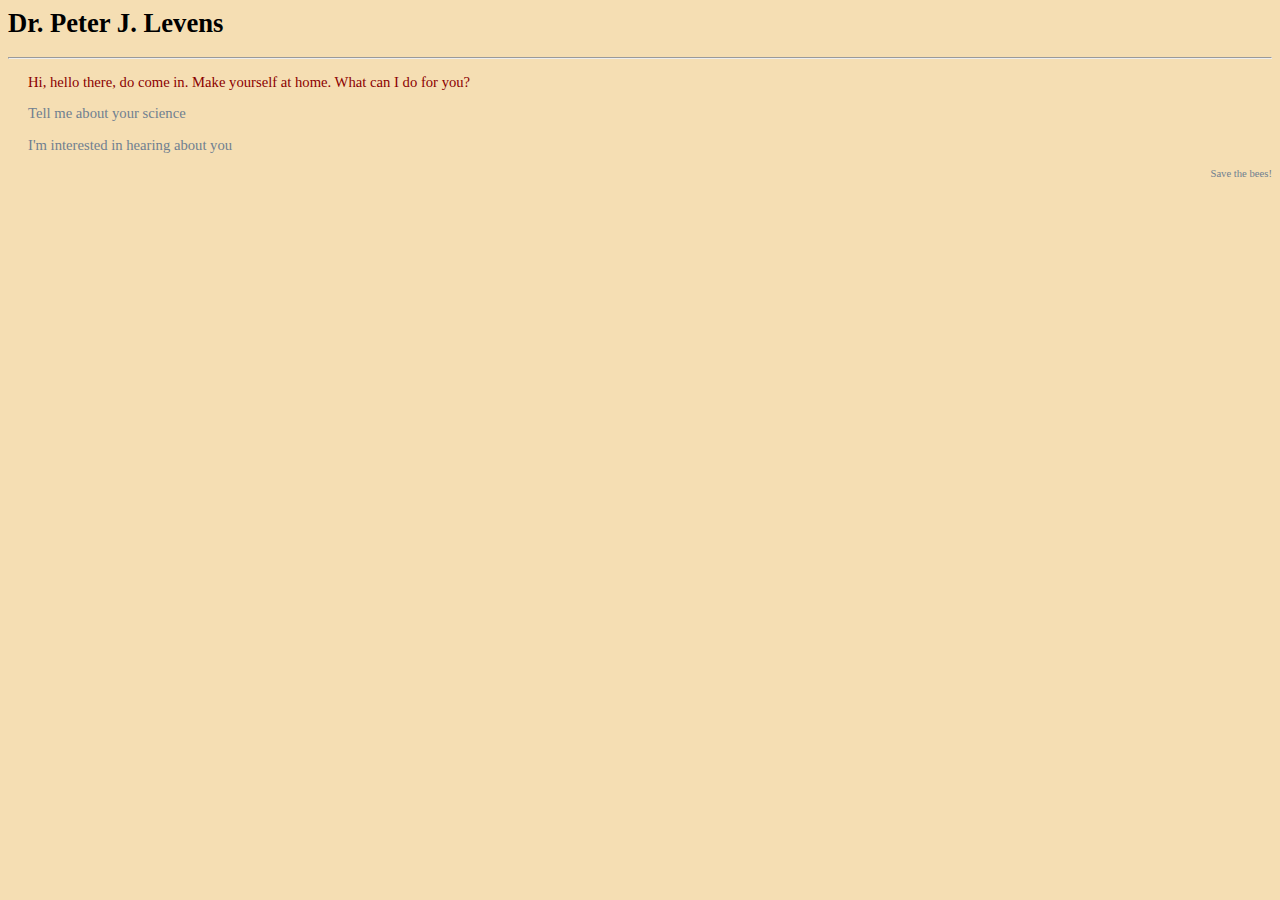
<file: index.html>
<html>
<head>
<link rel="stylesheet" type="text/css" href="setting.css" />


</head>
<body>

<h1>Dr. Peter J. Levens</h1>
<hr />
<p>Hi, hello there, do come in. Make yourself at home. What can I do for you?</p>
  <p><a href="science.html">Tell me about your science</a></p>
  <p><a href="personal.html">I'm interested in hearing about you</a></p>
  <p class="end"><a href="http://bumblebeeconservation.org/">Save the bees!</a></p>

</body>
</file>
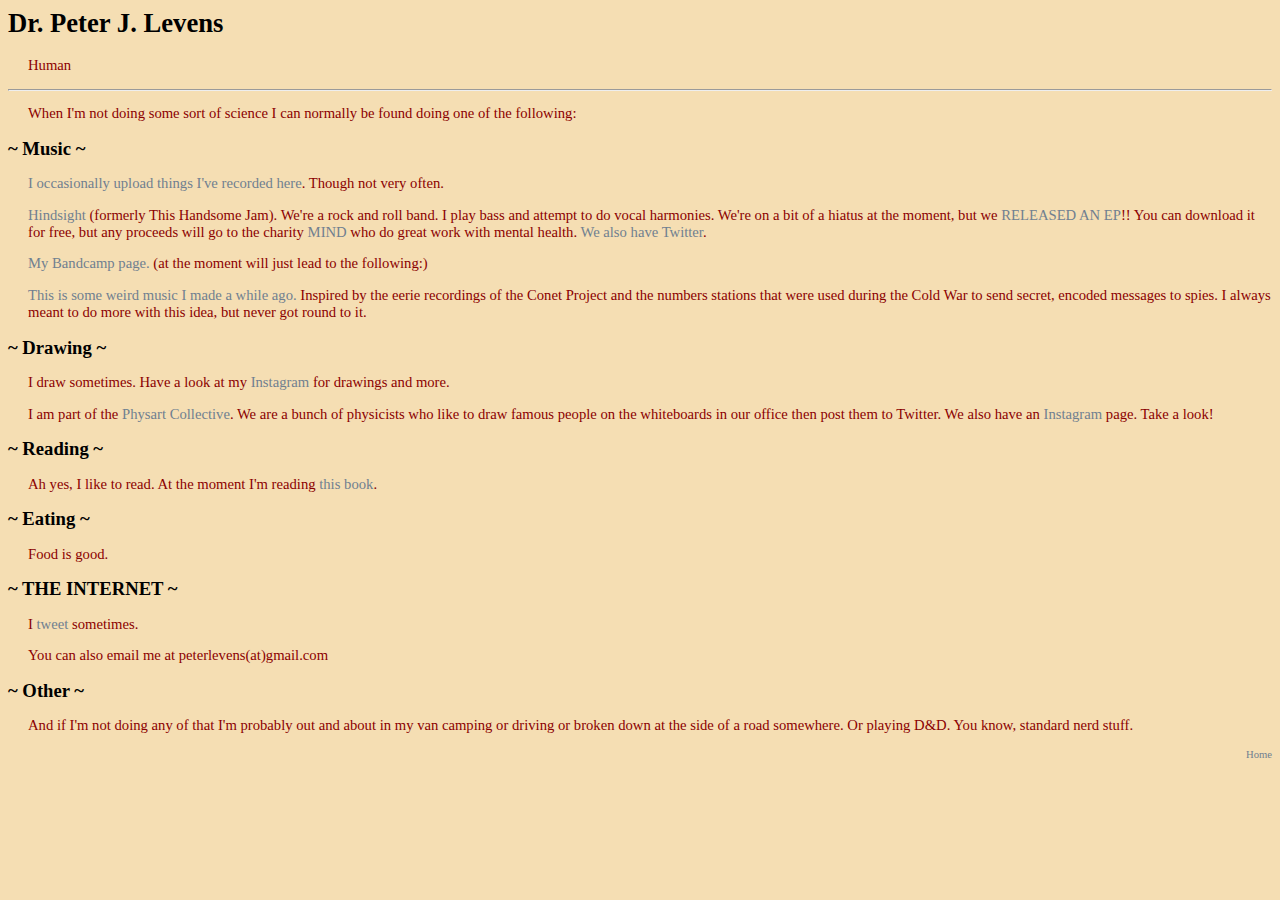
<file: personal.html>
<html> 
<head> 
<link rel="stylesheet" type="text/css" href="setting.css" /> 
</head>

<body>

<h1>Dr. Peter J. Levens</h1>
<p>Human</p>
<hr />
<p>When I'm not doing some sort of science I can normally be found doing one of the following:</p>

  <h2>~ Music ~</h2>
  <p><a href="https://soundcloud.com/pjlevens">I occasionally upload things I've recorded here</a>. Though not very often.</p>
  <p><a href="https://www.facebook.com/BandHindsight/">Hindsight</a> (formerly This Handsome Jam). We're a rock and roll band. I play bass and attempt to do vocal harmonies. We're on a bit of a hiatus at the moment, but we <a href="https://hindsight.bandcamp.com/">RELEASED AN EP</a>!! You can download it for free, but any proceeds will go to the charity <a href="https://www.mind.org.uk/">MIND</a> who do great work with mental health. <a href="https://twitter.com/BandHindsight?lang=en">We also have Twitter</a>.</p>
  <p><a href="http://solcosmos.bandcamp.com/">My Bandcamp page.</a> (at the moment will just lead to the following:)</p>
  <p><a href="http://solcosmos.bandcamp.com/album/k-o-nec">This is some weird music I made a while ago.</a> Inspired by the eerie recordings of the Conet Project and the numbers stations that were used during the Cold War to send secret, encoded messages to spies. I always meant to do more with this idea, but never got round to it.</p>
  
  <h2>~ Drawing ~</h2>
  <p>I draw sometimes. Have a look at my <a href="https://www.instagram.com/pjlevens/">Instagram</a> for drawings and more.</p>
  <p>I am part of the <a href="https://twitter.com/PhysartCollect">Physart Collective</a>. We are a bunch of physicists who like to draw famous people on the whiteboards in our office then post them to Twitter. We also have an <a href="https://www.instagram.com/physartcollect/">Instagram</a> page. Take a look!</p>
  
  <h2>~ Reading ~</h2>
  <p>Ah yes, I like to read. At the moment I'm reading <a href="https://www.goodreads.com/review/list/60963338-peter-j?shelf=currently-reading">this book</a>.</p>

  <h2>~ Eating ~</h2>
  <p>Food is good.</p>
  
  <h2>~ THE INTERNET ~</h2>
  <p>I <a href="https://twitter.com/PJLevens">tweet</a> sometimes.</p>
  <p>You can also email me at peterlevens(at)gmail.com</p>

  <h2>~ Other ~</h2>
  <p>And if I'm not doing any of that I'm probably out and about in my van camping or driving or broken down at the side of a road somewhere. Or playing D&D. You know, standard nerd stuff.</p>

  <p class="end"><a href="index.html">Home</a></p>
</body>
</file>
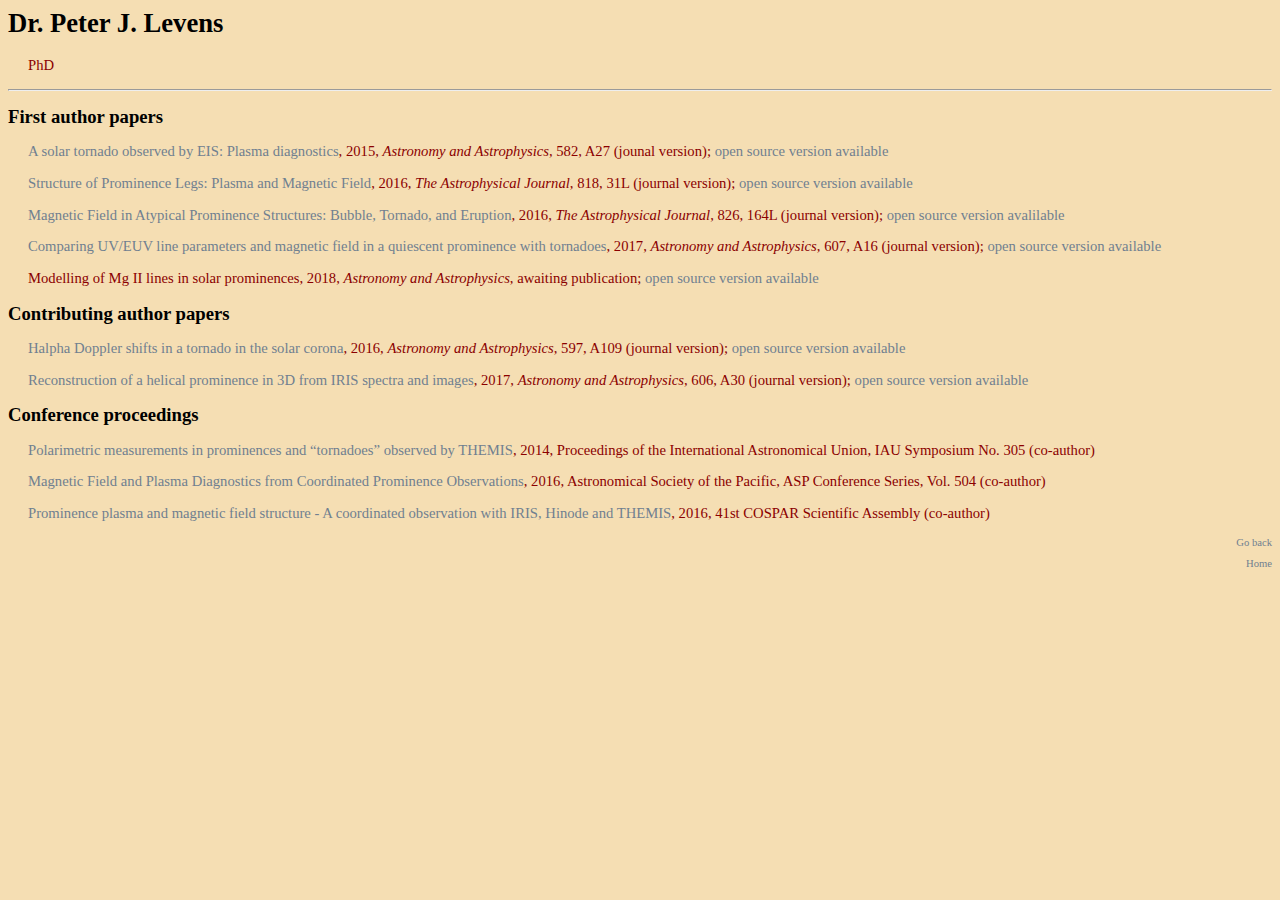
<file: publications.html>
<html> 
<head> 
<link rel="stylesheet" type="text/css" href="setting.css" /> 
</head>

<body>

<h1>Dr. Peter J. Levens</h1>
<p>PhD</p>
<hr />

  <h2>First author papers</h2>
  <p><a href="http://www.aanda.org/articles/aa/abs/2015/10/aa25586-14/aa25586-14.html">A solar tornado observed by EIS: Plasma diagnostics</a>, 2015, <i>Astronomy and Astrophysics</i>, 582, A27 (jounal version); <a href="https://arxiv.org/abs/1508.01377">open source version available</a></p>
  <p><a href="http://iopscience.iop.org/article/10.3847/0004-637X/818/1/31/meta">Structure of Prominence Legs: Plasma and Magnetic Field</a>, 2016, <i>The Astrophysical Journal</i>, 818, 31L (journal version); <a href="https://arxiv.org/abs/1512.04727">open source version available</a></p>
  <p><a href="http://iopscience.iop.org/article/10.3847/0004-637X/826/2/164/meta">Magnetic Field in Atypical Prominence Structures: Bubble, Tornado, and Eruption</a>, 2016, <i>The Astrophysical Journal</i>, 826, 164L (journal version); <a href="https://arxiv.org/abs/1605.05964">open source version avalilable</a></p>
  <p><a href="https://www.aanda.org/articles/aa/abs/2017/11/aa30808-17/aa30808-17.html">Comparing UV/EUV line parameters and magnetic field in a quiescent prominence with tornadoes</a>, 2017, <i>Astronomy and Astrophysics</i>, 607, A16 (journal version); <a href="https://arxiv.org/abs/1708.04606">open source version available</a></p>
  <p>Modelling of Mg II lines in solar prominences, 2018, <i>Astronomy and Astrophysics</i>, awaiting publication; <a href="https://arxiv.org/abs/1902.00086">open source version available</a></p>
  
  <h2>Contributing author papers</h2>
  <p><a href="http://www.aanda.org/articles/aa/abs/2017/01/aa28771-16/aa28771-16.html">Halpha Doppler shifts in a tornado in the solar corona</a>, 2016, <i>Astronomy and Astrophysics</i>, 597, A109 (journal version); <a href="https://arxiv.org/abs/1612.02232">open source version available</a></p>
  <p><a href="https://www.aanda.org/articles/aa/full_html/2017/10/aa30839-17/aa30839-17.html">Reconstruction of a helical prominence in 3D from IRIS spectra and images</a>, 2017, <i>Astronomy and Astrophysics</i>, 606, A30 (journal version); <a href="https://arxiv.org/abs/1706.08078">open source version available</a></p>
  
  <h2>Conference proceedings</h2>
  <p><a href="https://www.cambridge.org/core/journals/proceedings-of-the-international-astronomical-union/article/polarimetric-measurements-in-prominences-and-tornadoes-observed-by-themis/A5ACF6294C3EA4197F1A07126BAA2F98">Polarimetric measurements in prominences and “tornadoes” observed by THEMIS</a>, 2014, Proceedings of the International Astronomical Union, IAU Symposium No. 305 (co-author)</p>
  <p><a href="http://aspbooks.org/custom/publications/paper/504-0119.html">Magnetic Field and Plasma Diagnostics from Coordinated Prominence Observations</a>, 2016, Astronomical Society of the Pacific, ASP Conference Series, Vol. 504 (co-author)</p>
  <p><a href="http://adsabs.harvard.edu/abs/2016cosp...41E1749S">Prominence plasma and magnetic field structure - A coordinated observation with IRIS, Hinode and THEMIS</a>, 2016, 41st COSPAR Scientific Assembly (co-author)</p>
  
  <p class="end"><a href="science.html">Go back</a></p>
  <p class="end"><a href="index.html">Home</a></p>
</body>
</file>
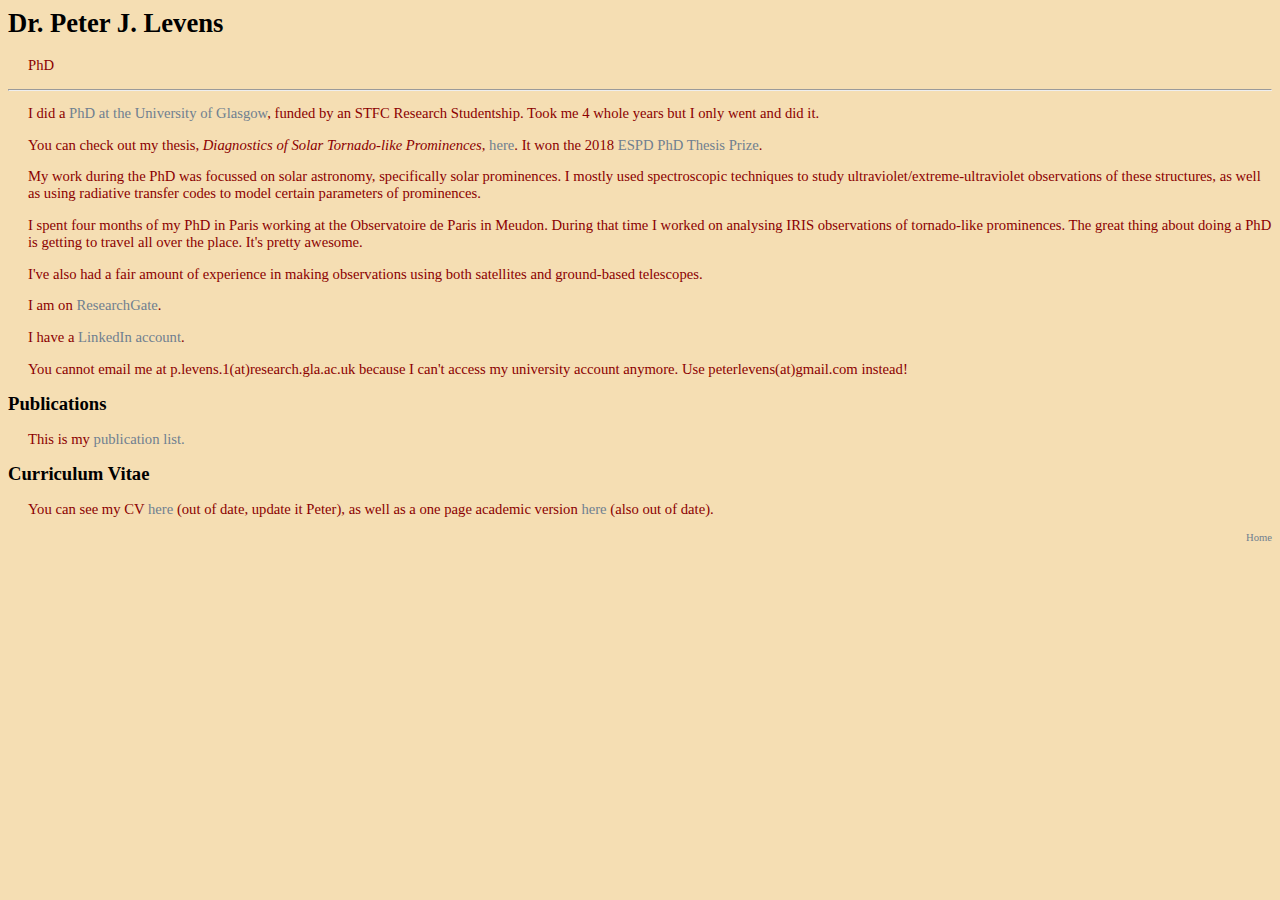
<file: science.html>
<html> 
<head> 
<link rel="stylesheet" type="text/css" href="setting.css" /> 
</head>

<body>

<h1>Dr. Peter J. Levens</h1>
<p>PhD</p>
<hr />
<p>I did a <a href="https://www.astro.gla.ac.uk/?p=2403">PhD at the University of Glasgow</a>, funded by an STFC Research Studentship. Took me 4 whole years but I only went and did it.</p>
<p>You can check out my thesis, <i>Diagnostics of Solar Tornado-like Prominences</i>, <a href="http://theses.gla.ac.uk/8684/">here</a>. It won the 2018 <a href="https://www.eps.org/members/group_content_view.asp?group=85203&id=641304">ESPD PhD Thesis Prize</a>.</p>
<p>My work during the PhD was focussed on solar astronomy, specifically solar prominences. I mostly used spectroscopic techniques to study ultraviolet/extreme-ultraviolet observations of these structures, as well as using radiative transfer codes to model certain parameters of prominences.</p>
<p>I spent four months of my PhD in Paris working at the Observatoire de Paris in Meudon. During that time I worked on analysing IRIS observations of tornado-like prominences. The great thing about doing a PhD is getting to travel all over the place. It's pretty awesome.</p>
  <p>I've also had a fair amount of experience in making observations using both satellites and ground-based telescopes.</p>
  <p>I am on <a href="https://www.researchgate.net/profile/Peter_Levens">ResearchGate</a>.</p>
  <p>I have a <a href="https://www.linkedin.com/in/peter-j-levens-34aa7a17a/">LinkedIn account</a>.</p>
  <p>You cannot email me at p.levens.1(at)research.gla.ac.uk because I can't access my university account anymore. Use peterlevens(at)gmail.com instead!</p>
  
  <h2>Publications</h2>
  <p>This is my <a href="publications.html">publication list.</a></p>

  <h2>Curriculum Vitae</h2>
  <p>You can see my CV <a href="curriculum_vitae.pdf">here</a> (out of date, update it Peter), as well as a one page academic version <a href="curriculum_vitae_1page.pdf">here</a> (also out of date).</p>
  
  <p class="end"><a href="index.html">Home</a></p>
</body>
</file>
<file: setting.css>
body {background-color:Wheat;}
h1 {color:black;font-size:20pt;font-family:Palatino, serif;}
h2 {color:black;font-size:14pt;font-family:Palatino, serif;}
hr {color:black;}
p {font-family:Palatino;color:DarkRed;font-size:11pt;margin-left:20px;}
p.end {font-family:Palatino;color:black;font-size:8pt;text-align:right;}

a {text-decoration:none}
a:link {color:SlateGray}
a:visited {color:DarkSlateGray;}
a:hover {color:LightSteelBlue;}
a:active {color:black;}
</file>
